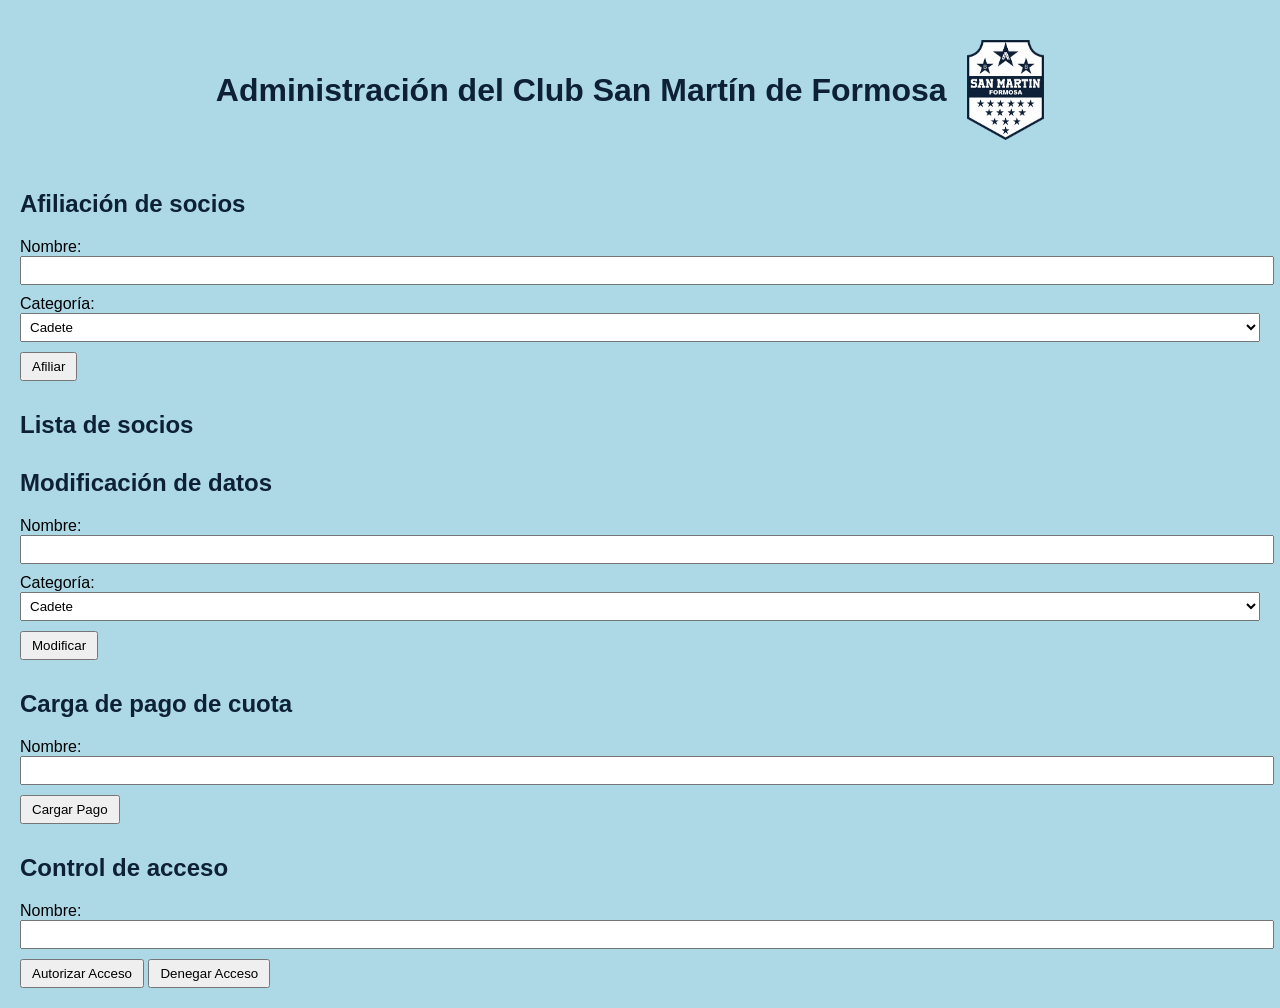
<file: index.html>
<!DOCTYPE html>
<html>
<head>
  <meta charset="UTF-8">
  <title>Administración del Club San Martín</title>
  <link rel="stylesheet" href="estilos.css">
</head>
<body>
  <div class="header">
    <h1>Administración del Club San Martín de Formosa</h1>
    <img src="sanmartin.png" alt="logoClubSanMartin">
  </div>
 

  <div id="afiliacion">
    <h2>Afiliación de socios</h2>
    <form id="formularioAfiliacion">
      <label for="nombre">Nombre:</label>
      <input type="text" id="nombre" required>
      <label for="categoria">Categoría:</label>
      <select id="categoria">
        <option value="cadete">Cadete</option>
        <option value="socioPleno">Socio Pleno</option>
        <option value="adherente">Adherente</option>
      </select>
      <button type="submit">Afiliar</button>
    </form>
  </div>

  <div id="listaSocios">
    <h2>Lista de socios</h2>
    <ul id="sociosList"></ul>
  </div>

  <div id="modificacion">
    <h2>Modificación de datos</h2>
    <form id="formularioModificacion">
      <label for="nombreMod">Nombre:</label>
      <input type="text" id="nombreMod" required>
      <label for="categoriaMod">Categoría:</label>
      <select id="categoriaMod">
        <option value="cadete">Cadete</option>
        <option value="socioPleno">Socio Pleno</option>
        <option value="adherente">Adherente</option>
      </select>
      <button type="submit">Modificar</button>
    </form>
  </div>

  <div id="pagoCuota">
    <h2>Carga de pago de cuota</h2>
    <form id="formularioPago">
      <label for="nombrePago">Nombre:</label>
      <input type="text" id="nombrePago" required>
      <button type="submit">Cargar Pago</button>
    </form>
  </div>

  <div id="controlAcceso">
    <h2>Control de acceso</h2>
    <form id="formularioAcceso">
      <label for="nombreAcceso">Nombre:</label>
      <input type="text" id="nombreAcceso" required>
      <button type="submit">Autorizar Acceso</button>
      <button type="submit">Denegar Acceso</button>
    </form>
  </div>

  <script src="scripts.js"></script>
</body>
</html>
</file>
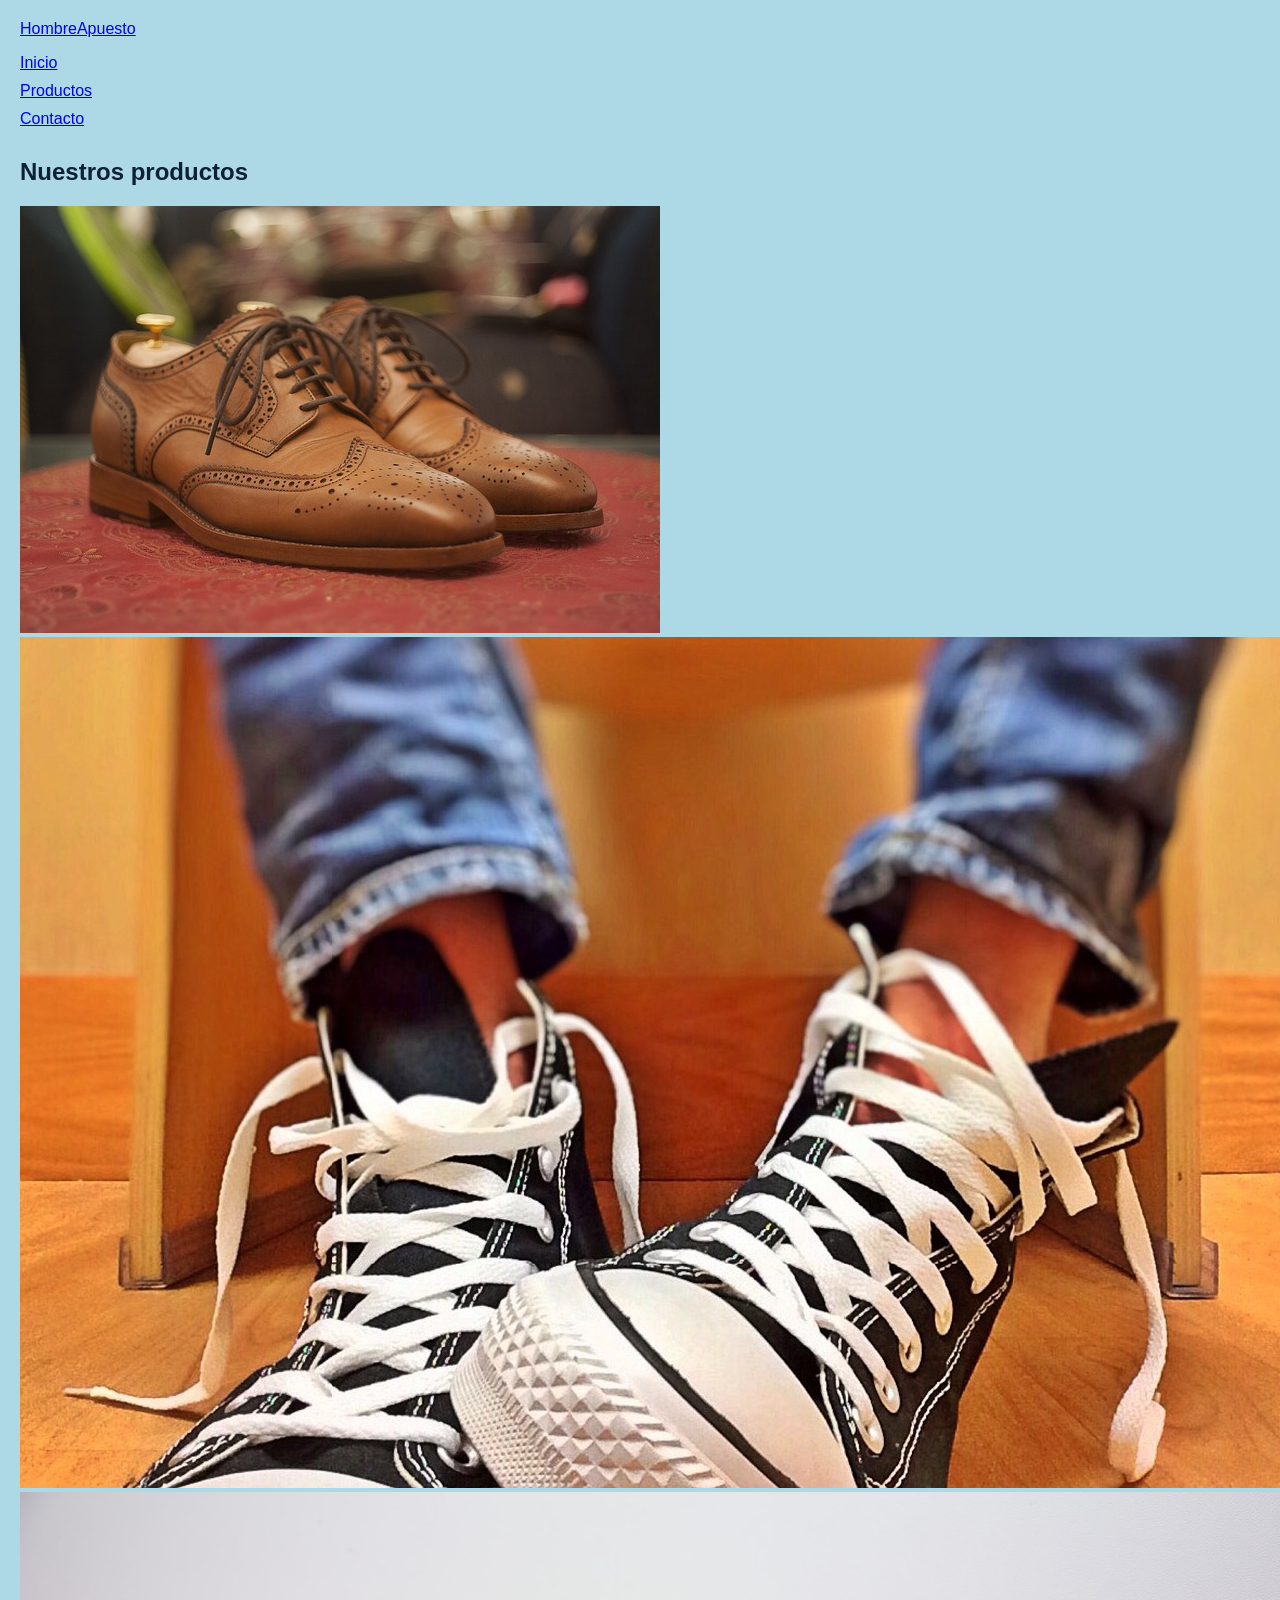
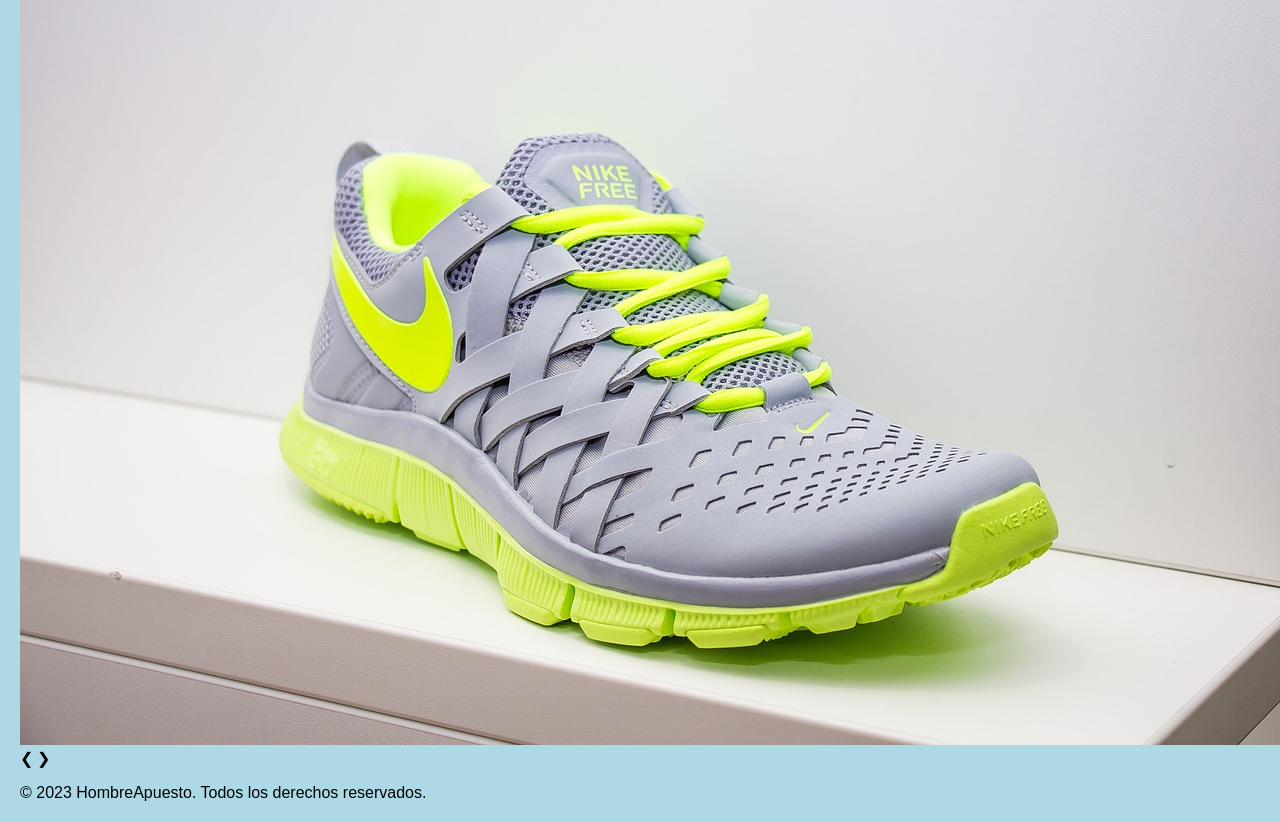
<file: productos.html>
<!DOCTYPE html>
<html>
<head>
	<title>Stock</title>
	<meta charset="UTF-8">
	<meta name="viewport" content="width=device-width, initial-scale=1.0">
	<link rel="stylesheet" type="text/css" href="estilos.css">
</head>
<body>
	<header>
		<div class="container">
			<a href="index.html" class="logo">Hombre<span>Apuesto</span></a>
			<nav>
				<ul class="menu">
					<li><a href="index.html">Inicio</a></li>
					<li><a href="productos.html">Productos</a></li>
					<li><a href="#">Contacto</a></li>
				</ul>
				<a href="#" class="toggle-nav"><i class="fa fa-bars"></i></a>
			</nav>
		</div>
	</header>
    <section class="products margen">
        <div class="container">
            <h2 class="titulo-productos">Nuestros productos</h2>
            <div class="carousel-container">
                <div class="carousel-wrapper">
                  <div class="carousel-slide">
                    <img src="/img/zapatosdecuero.jpg">
                  </div>
                  <div class="carousel-slide">
                    <img src="/img/converse.jpg">
                  </div>
                  <div class="carousel-slide">
                    <img src="/img/zapatillasdeporivas.jpg">
                  </div>
                </div>
                <a class="carousel-prev">&#10094;</a>
                <a class="carousel-next">&#10095;</a>
              </div>
	</section>		  
    <footer>
		<div class="container margen">
			<p>&copy; 2023 Hombre<span>Apuesto</span>. Todos los derechos reservados.</p>
		</div>
	</footer>

    <script src="scripts.js"></script>
</body>
</html>
</file>
<file: estilos.css>
body {
    font-family: Arial, sans-serif;
    margin: 20px;
    background-color: lightblue;
  }
  
  h1 {
    text-align: center;
    color: #0D2037;
  }

  .header{
    display: flex;
    justify-content: center;
    align-items: center;
  }

  .header img{
    max-width: 100px;
    height: 100px;
    padding: 20px;
  }
  
  h2 {
    margin-top: 30px;
    color: #0D2037;
  }
  
  form {
    margin-bottom: 20px;
  }
  
  label {
    display: block;
    margin-top: 10px;
  }
  
  input,
  select {
    width: 100%;
    padding: 5px;
  }
  
  button {
    margin-top: 10px;
    padding: 5px 10px;
  }
  
  ul {
    list-style-type: none;
    padding: 0;
  }
  
  li {
    margin-bottom: 10px;
  }
</file>
